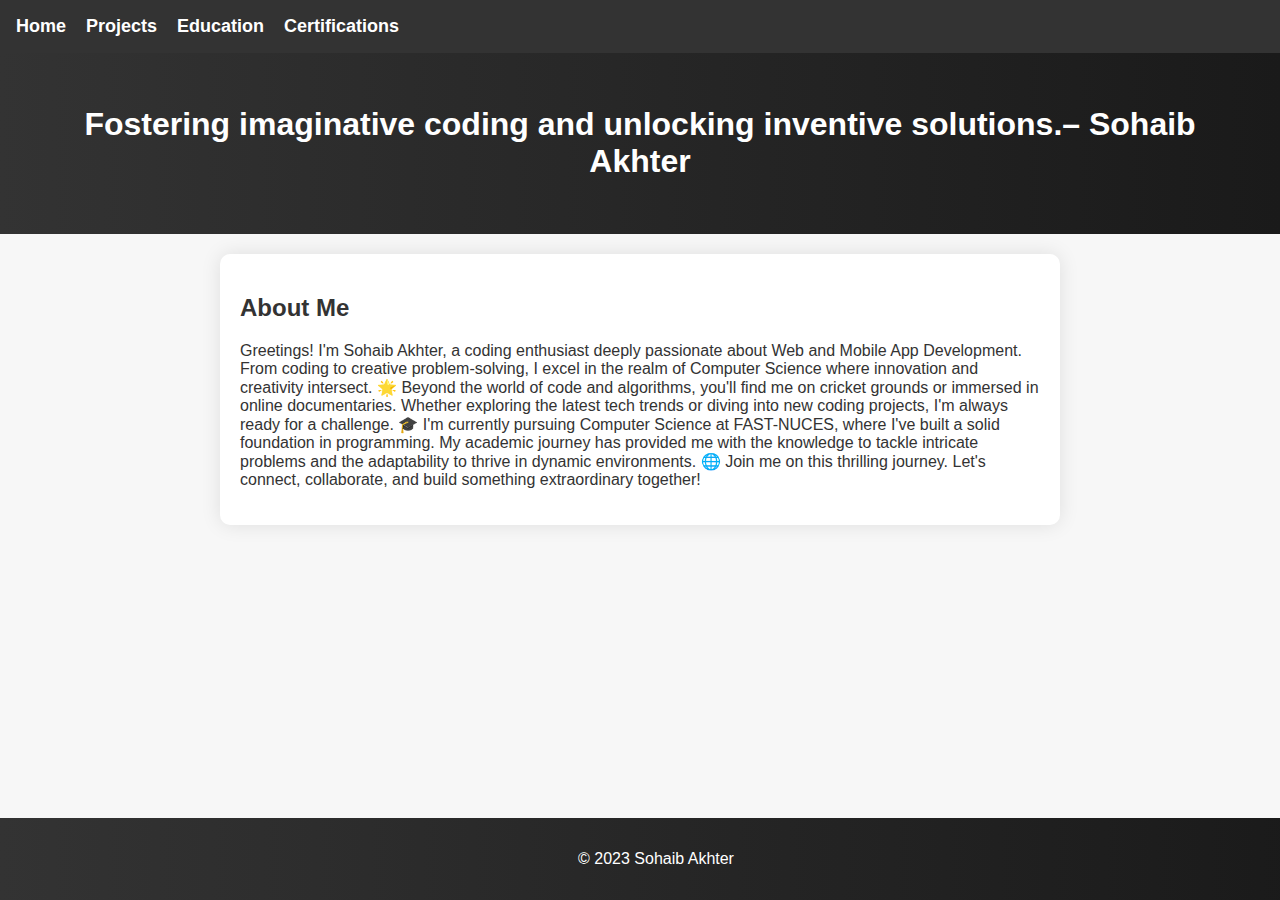
<file: index.html>
<!DOCTYPE html>
<html lang="en">
<head>
    <meta charset="UTF-8">
    <meta name="viewport" content="width=device-width, initial-scale=1.0">
    <link rel="stylesheet" href="styles.css">
    <title>Sohaib Akhter- Home</title>
</head>
<body>

    <nav>
        <ul>
            <li><a href="index.html">Home</a></li>
            <li><a href="projects.html">Projects</a></li>
            <li><a href="education.html">Education</a></li>
            <li><a href="certifications.html">Certifications</a></li>
        </ul>
    </nav>

    <header>
        <h1>Fostering imaginative coding and unlocking inventive solutions.– Sohaib Akhter</h1>
    </header>

    <section id="home">
        <h2>About Me</h2>
        <p>Greetings! I'm Sohaib Akhter, a coding enthusiast deeply passionate about Web and Mobile App Development. From coding to creative problem-solving, I excel in the realm of Computer Science where innovation and creativity intersect. 🌟 Beyond the world of code and algorithms, you'll find me on cricket grounds or immersed in online documentaries. Whether exploring the latest tech trends or diving into new coding projects, I'm always ready for a challenge. 🎓 I'm currently pursuing Computer Science at FAST-NUCES, where I've built a solid foundation in programming. My academic journey has provided me with the knowledge to tackle intricate problems and the adaptability to thrive in dynamic environments. 🌐 Join me on this thrilling journey. Let's connect, collaborate, and build something extraordinary together!</p>
    </section>

    <footer>
        <p>&copy; 2023 Sohaib Akhter</p>
    </footer>

</body>
</html>
</file>
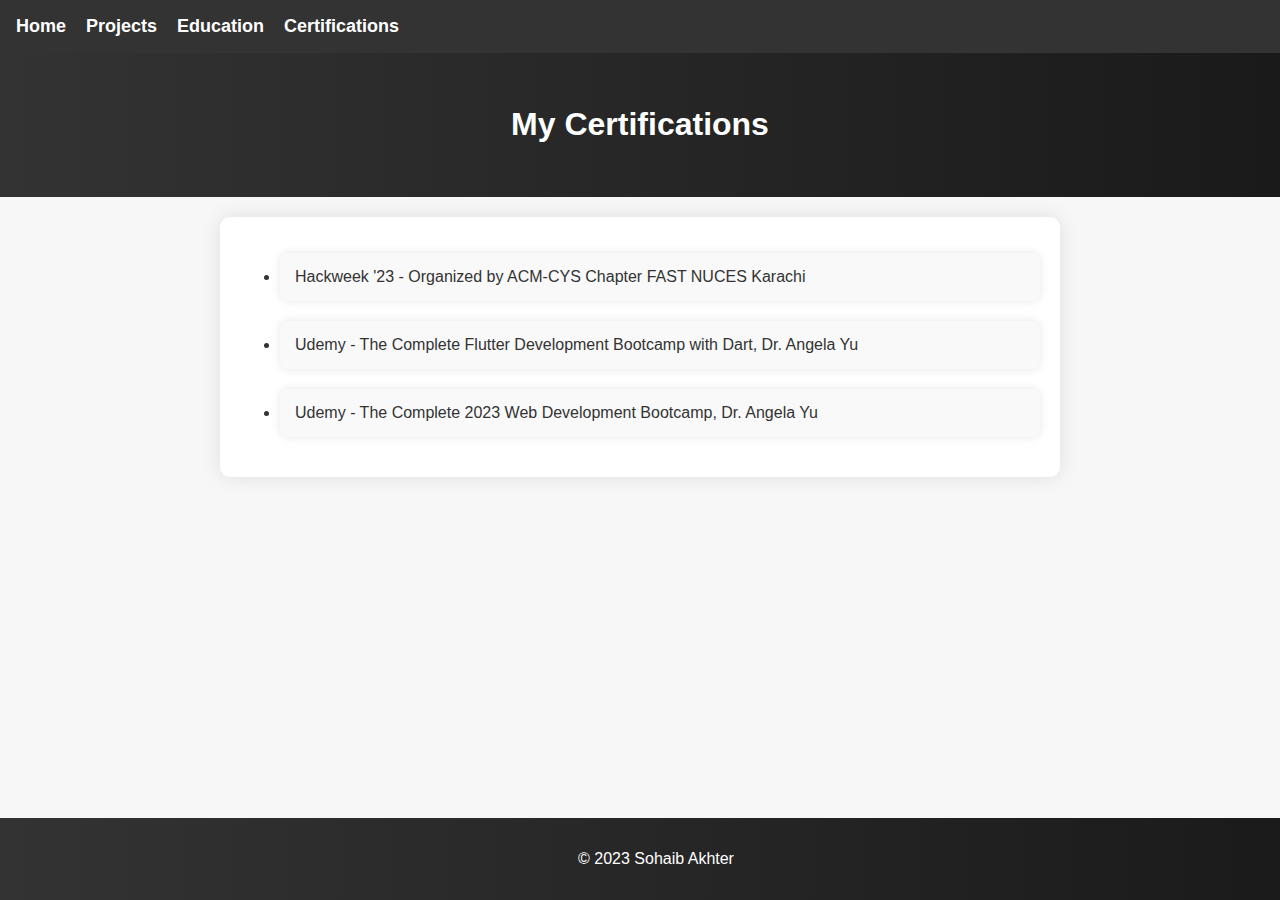
<file: certifications.html>
<!DOCTYPE html>
<html lang="en">
<head>
    <meta charset="UTF-8">
    <meta name="viewport" content="width=device-width, initial-scale=1.0">
    <link rel="stylesheet" href="styles.css">
    <title>Sohaib Akhter - Certifications</title>
</head>
<body>

    <nav>
        <ul>
            <li><a href="index.html">Home</a></li>
            <li><a href="projects.html">Projects</a></li>
            <li><a href="education.html">Education</a></li>
            <li><a href="certifications.html">Certifications</a></li>
        </ul>
    </nav>

    <header>
        <h1>My Certifications</h1>
    </header>

    <section id="certifications">
        <!-- List your certification details here -->
        <ul id="certifications">
            <!-- Your certifications list goes here -->
            <li>Hackweek '23 - Organized by ACM-CYS Chapter FAST NUCES Karachi</li>
            <li>Udemy - The Complete Flutter Development Bootcamp with Dart, Dr. Angela Yu</li>
            <li>Udemy - The Complete 2023 Web Development Bootcamp, Dr. Angela Yu</li>
        </ul>
    </section>

    <footer>
        <p>&copy; 2023 Sohaib Akhter</p>
    </footer>

</body>
</html>
</file>
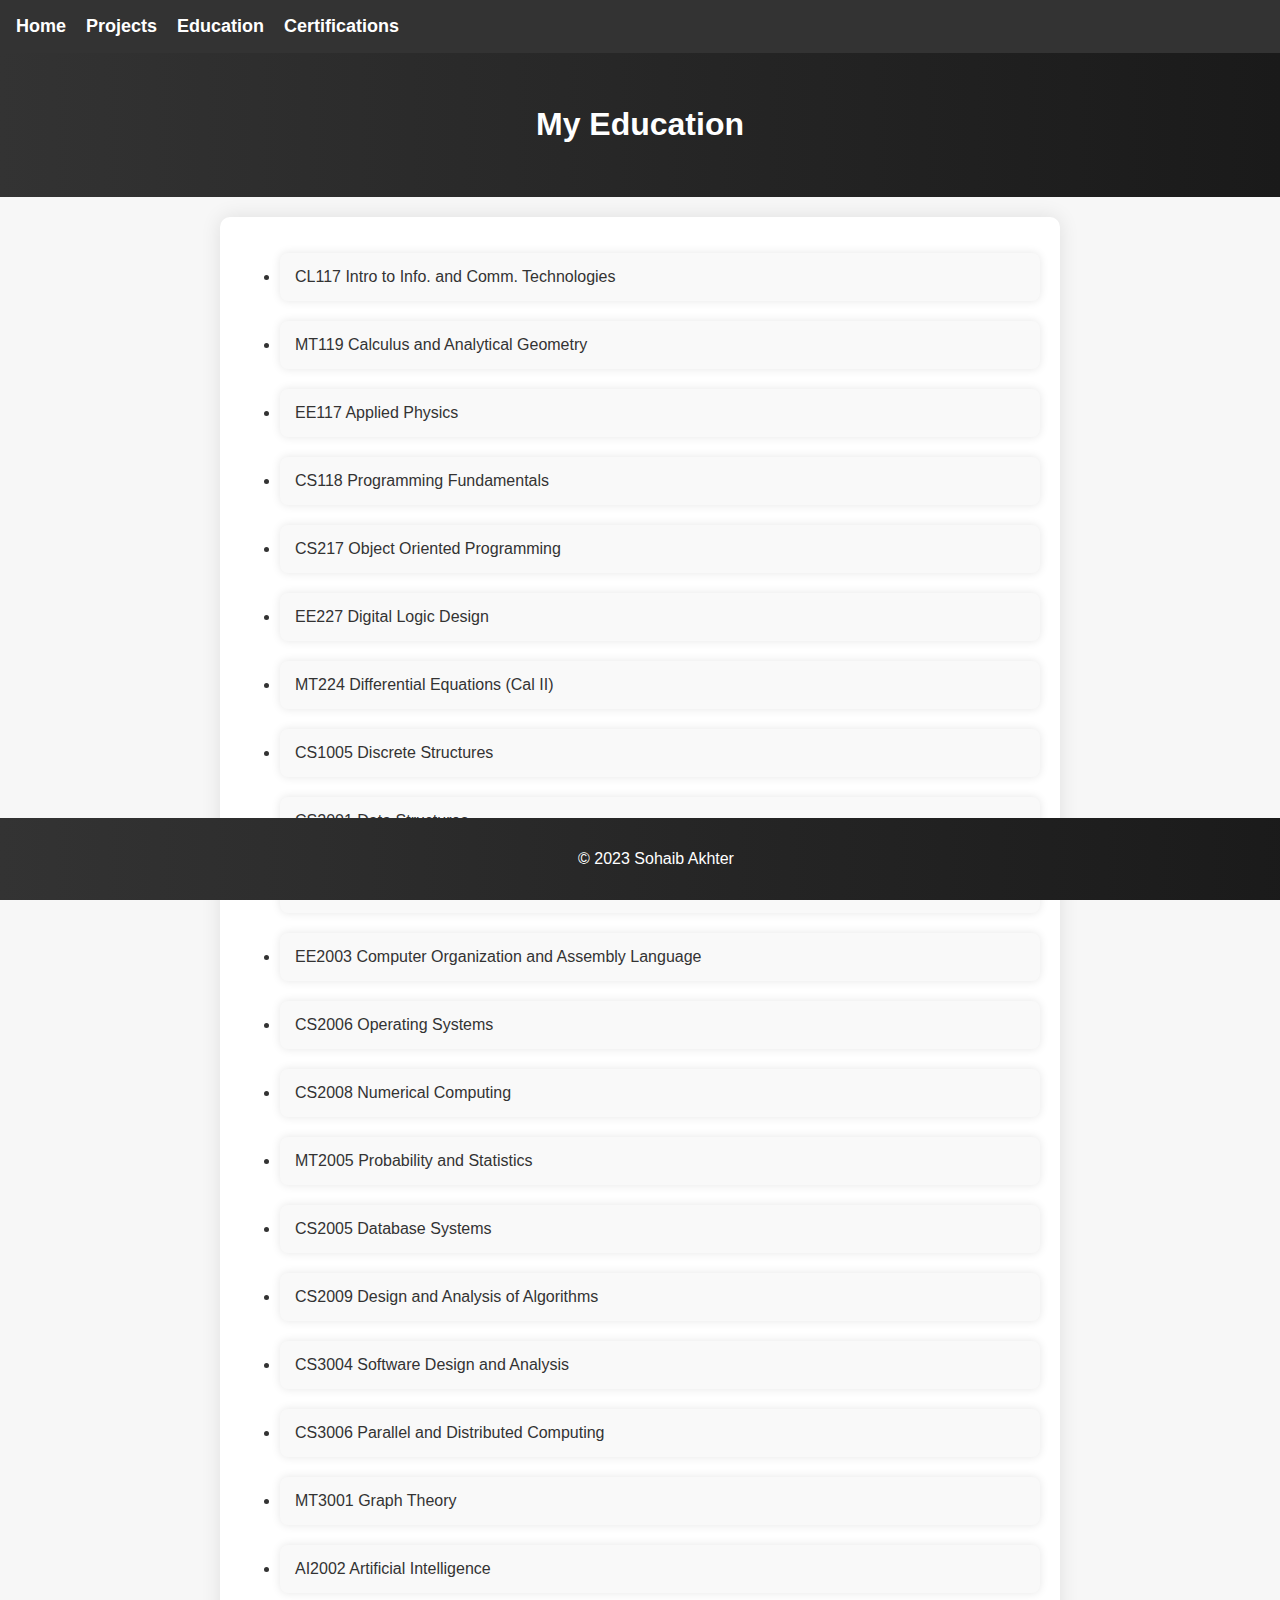
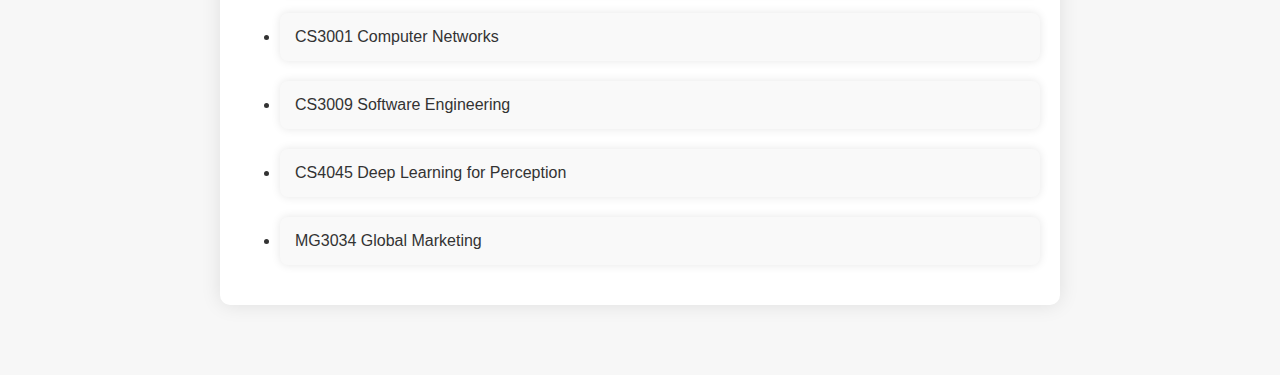
<file: education.html>
<!DOCTYPE html>
<html lang="en">
<head>
    <meta charset="UTF-8">
    <meta name="viewport" content="width=device-width, initial-scale=1.0">
    <link rel="stylesheet" href="styles.css">
    <title>Sohaib Akhter - Education</title>
</head>
<body>

    <nav>
        <ul>
            <li><a href="index.html">Home</a></li>
            <li><a href="projects.html">Projects</a></li>
            <li><a href="education.html">Education</a></li>
            <li><a href="certifications.html">Certifications</a></li>
        </ul>
    </nav>

    <header>
        <h1>My Education</h1>
    </header>

    <section id="education">
        <!-- List your education details here -->
        <ul>
            <!-- Your course list goes here -->
            <li>CL117	Intro to Info. and Comm. Technologies</li>
            <li>MT119	Calculus and Analytical Geometry</li>
            <li>EE117	Applied Physics</li>
            <li>CS118	Programming Fundamentals</li>
            <li>CS217	Object Oriented Programming</li>
            <li>EE227	Digital Logic Design</li>
            <li>MT224	Differential Equations (Cal II)</li>
            <li>CS1005	Discrete Structures</li>
            <li>CS2001	Data Structures</li>
            <li>MT1004	Linear Algebra</li>
            <li>EE2003	Computer Organization and Assembly Language</li>
            <li>CS2006	Operating Systems</li>
            <li>CS2008	Numerical Computing</li>
            <li>MT2005	Probability and Statistics</li>
            <li>CS2005	Database Systems</li>
            <li>CS2009	Design and Analysis of Algorithms</li>
            <li>CS3004	Software Design and Analysis</li>
            <li>CS3006	Parallel and Distributed Computing</li>
            <li>MT3001	Graph Theory</li>
            <li>AI2002	Artificial Intelligence</li>
            <li>CS3001	Computer Networks</li>
            <li>CS3009	Software Engineering</li>
            <li>CS4045	Deep Learning for Perception</li>
            <li>MG3034	Global Marketing</li>
        </ul>
    </section>

    <footer>
        <p>&copy; 2023 Sohaib Akhter</p>
    </footer>

</body>
</html>
</file>
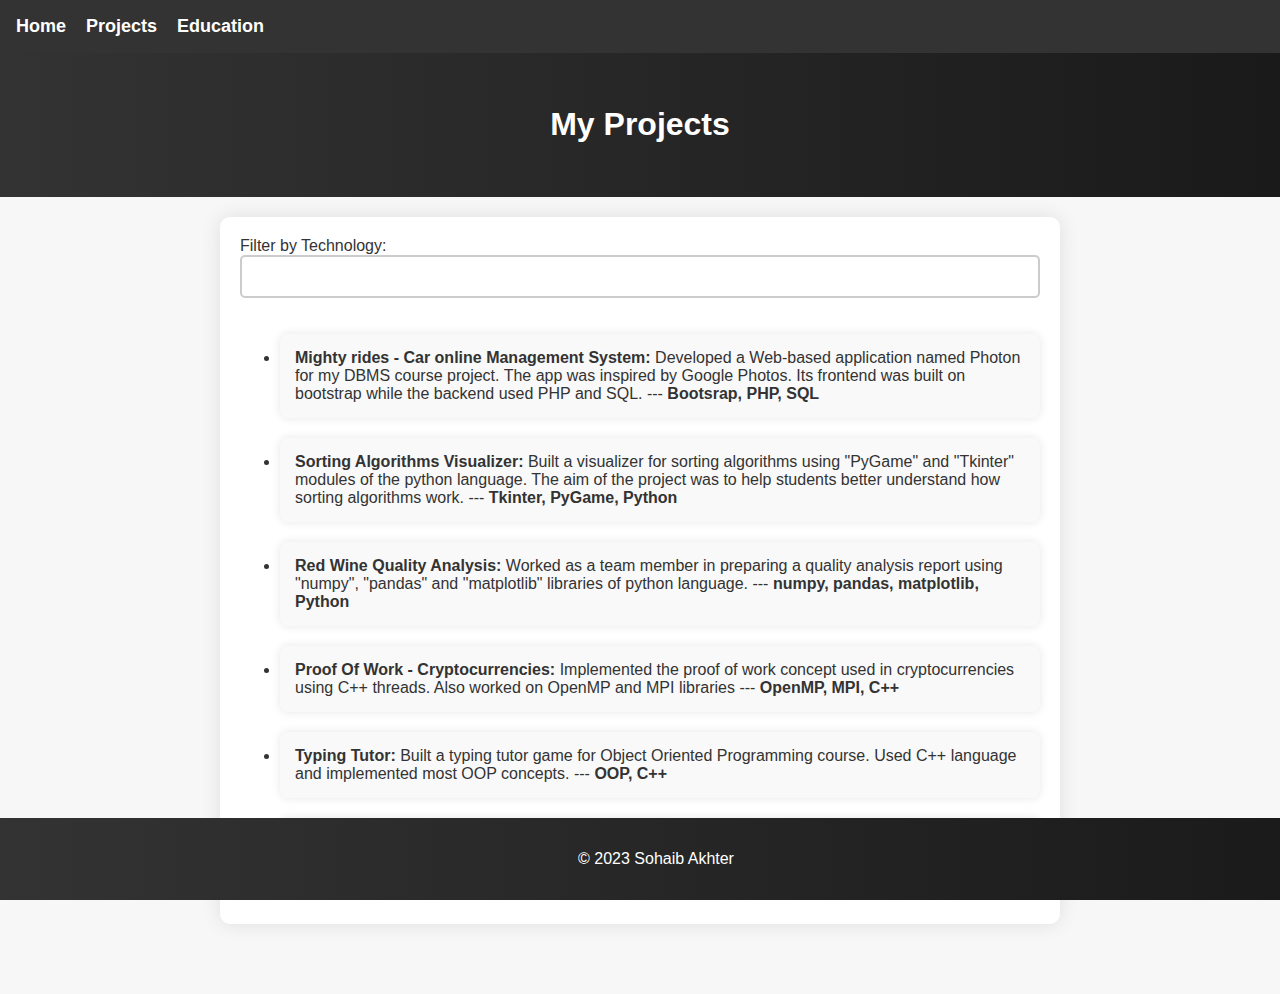
<file: projects.html>
<!DOCTYPE html>
<html lang="en">
<head>
    <meta charset="UTF-8">
    <meta name="viewport" content="width=device-width, initial-scale=1.0">
    <link rel="stylesheet" href="styles.css">
    <script src="scripts.js" defer></script>
    <title>Sohaib Akhter - Projects</title>
</head>
<body>

    <nav>
        <ul>
            <li><a href="index.html">Home</a></li>
            <li><a href="projects.html">Projects</a></li>
            <li><a href="education.html">Education</a></li>
        </ul>
    </nav>

    <header>
        <h1>My Projects</h1>
    </header>

    <section id="projects">
        <label for="filter">Filter by Technology:</label>
        <input type="text" id="filter" oninput="filterProjects()">
        
        <ul id="project-list">
            <!-- Your projects will be dynamically added here -->
        </ul>
    </section>

    <footer>
        <p>&copy; 2023 Sohaib Akhter</p>
    </footer>

</body>
</html>
</file>
<file: styles.css>
body {
    font-family: 'Arial', sans-serif;
    margin: 0;
    padding: 0;
    background-color: #f7f7f7;
    color: #333;
}

nav {
    background-color: #333;
    color: #fff;
    padding: 1em;
}

nav ul {
    list-style: none;
    margin: 0;
    padding: 0;
    display: flex;
}

nav li {
    margin-right: 20px;
}

nav a {
    text-decoration: none;
    color: #fff;
    font-weight: bold;
    font-size: 18px;
    transition: color 0.3s ease-in-out;
}

nav a:hover {
    color: #ffcc00;
}

header {
    background: linear-gradient(to right, #333, #1a1a1a);
    color: #fff;
    text-align: center;
    padding: 2em;
}

section {
    max-width: 800px;
    margin: 0 auto;
    padding: 20px;
    background-color: #fff;
    box-shadow: 0 0 20px rgba(0, 0, 0, 0.1);
    margin-top: 20px;
    border-radius: 10px;
}

footer {
    background: linear-gradient(to right, #333, #1a1a1a);
    color: #fff;
    text-align: center;
    padding: 1em;
    position: fixed;
    width: 100%;
    bottom: 0;
}

#filter {
    width: 100%;
    padding: 12px;
    box-sizing: border-box;
    border: 2px solid #ccc;
    border-radius: 5px;
    margin-bottom: 20px;
}

#project-list li,
#education li,
#certifications li
{
    background-color: #f9f9f9;
    padding: 15px;
    border-radius: 8px;
    margin-bottom: 20px;
    box-shadow: 0 0 10px rgba(0, 0, 0, 0.1);
    transition: transform 0.3s ease-in-out;
}

/* #project-list{
    height: 700px;
}

#education{
    height: 700px;
} */

section{
    margin-bottom: 70px;
}

#project-list li:hover,
#education li:hover,
#certifications li:hover
 {
    transform: scale(1.03);
}

/* Responsive styles */
@media (max-width: 600px) {
    header {
        padding: 1em;
    }
}
</file>
